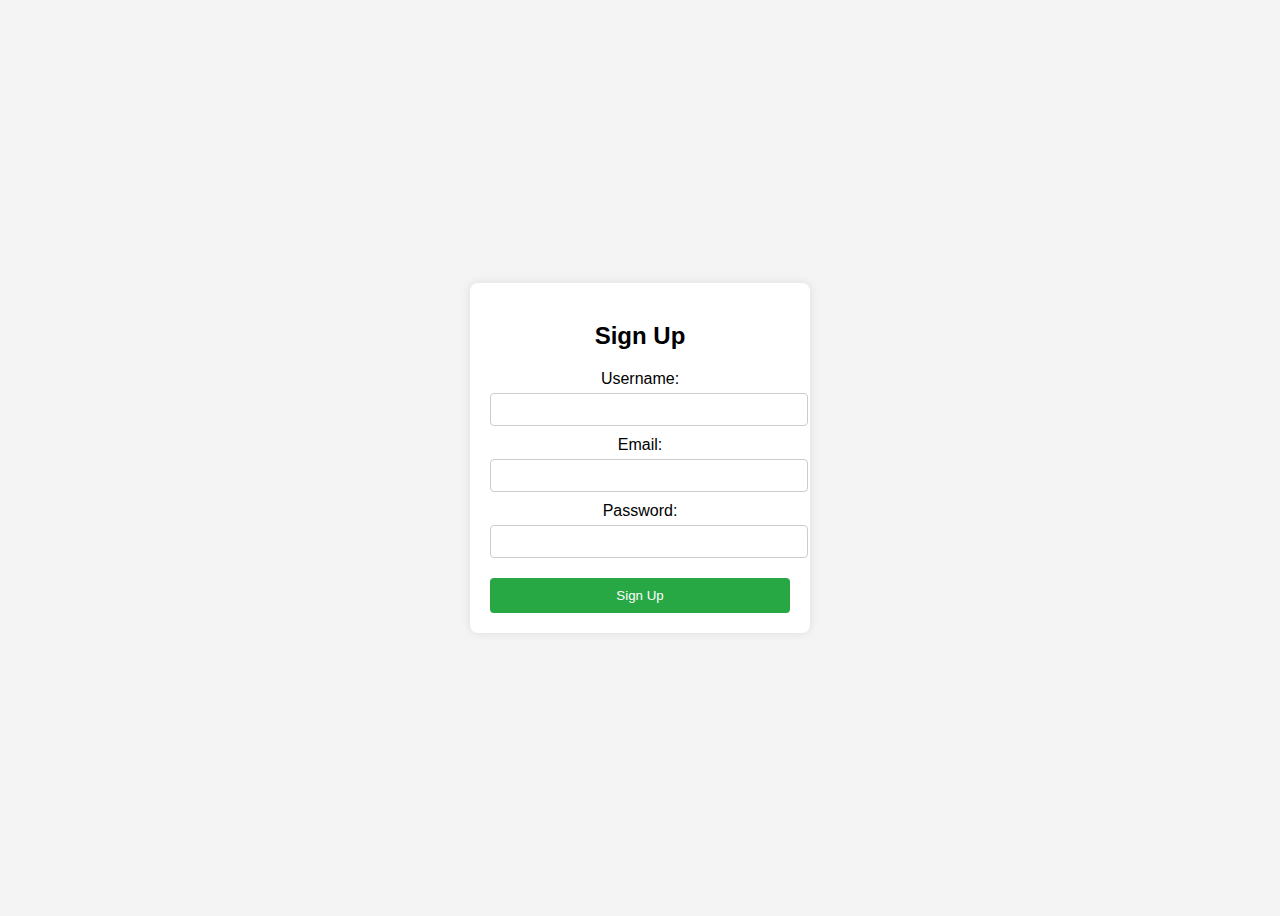
<file: project1/login.html>
<!DOCTYPE html>
<html lang="en">
<head>
    <meta charset="UTF-8">
    <meta name="viewport" content="width=device-width, initial-scale=1.0">
    <title>Sign Up</title>
    <link rel="stylesheet" href="login.css">
</head>
<body>
    <div class="bgvideo">
        
            
    
    </div>

    <div class="container">
        <h2>Sign Up</h2>
        <form id="signupForm">
            <label for="username">Username:</label>
            <input type="text" id="username" name="username" required>

            <label for="email">Email:</label>
            <input type="email" id="email" name="email" required>

            <label for="password">Password:</label>
            <input type="password" id="password" name="password" required>
            

            <button type="submit">Sign Up</button>
        </form>
    </div>

    <script>
        document.getElementById('signupForm').addEventListener('submit', function(e) {
            e.preventDefault();
            // Get the username from the form
            const username = document.getElementById('username').value;
            // Save the username in localStorage
            localStorage.setItem('username', username);
            // Show a success alert
            alert('Sign Up Successful!');
            // Redirect to index.html
            window.location.href = 'index.html';
        });
    </script>
</body>
</html>
</file>
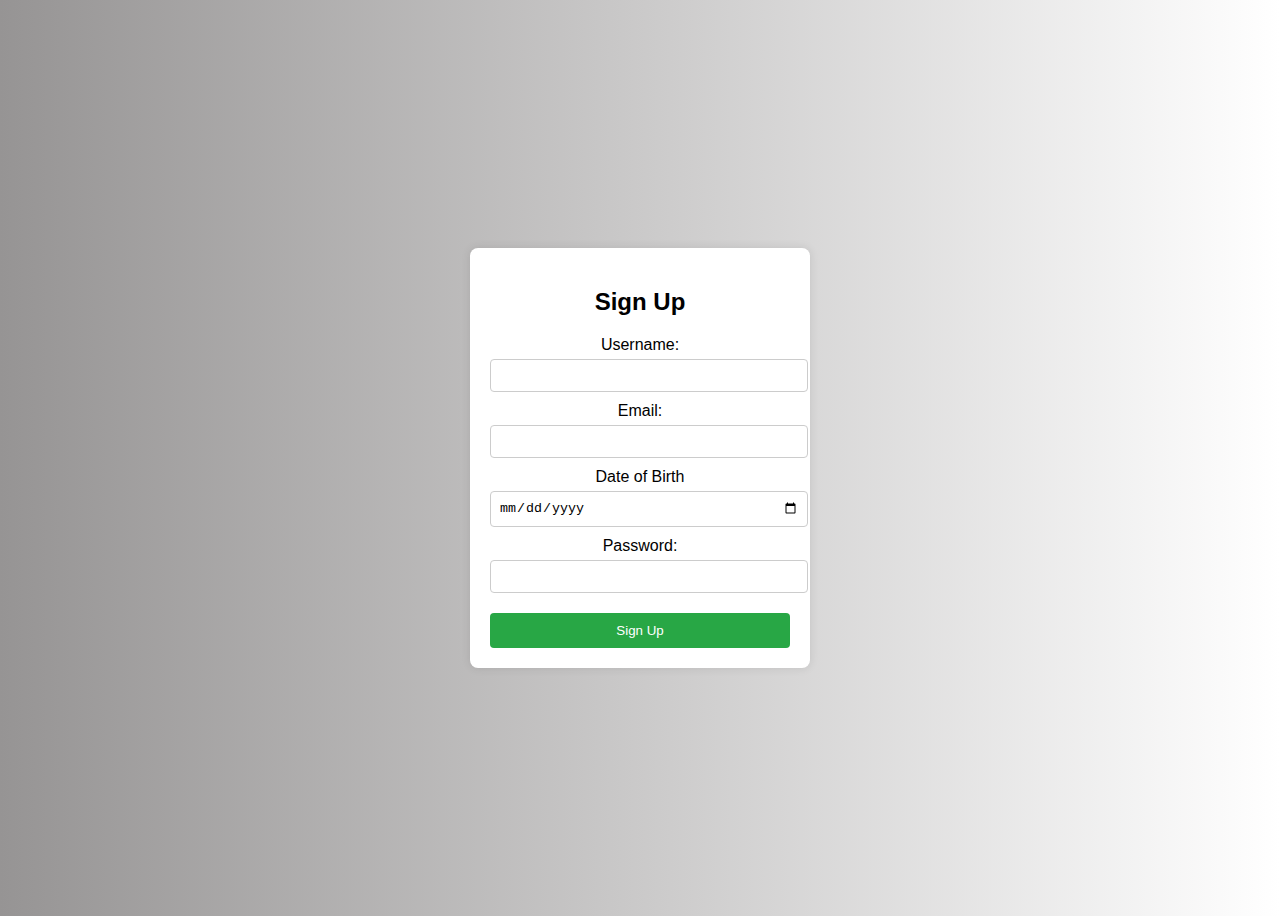
<file: project1/login1.html>
<!DOCTYPE html>
<html lang="en">
<head>
    <meta charset="UTF-8">
    <meta name="viewport" content="width=device-width, initial-scale=1.0">
    <title>Login page</title>
    <link rel="stylesheet" href="login1.css">
</head>
<body>
    <div class="bgvideo">
        
            
    
    </div>

    <div class="container">
        <h2>Sign Up</h2>
        <form id="signupForm">
            <label for="username">Username:</label>
            <input type="text" id="username" name="username" required>

            <label for="email">Email:</label>
            <input type="email" id="email" name="email" required>

            <label for="dob">Date of Birth</label>
            <input type="date" form="id" id="for">

            <label for="password">Password:</label>
            <input type="password" id="password" name="password" required>
            
            

            <button type="submit">Sign Up</button>
        </form>
    </div>

    <script>
        document.getElementById('signupForm').addEventListener('submit', function(e) {
            e.preventDefault();
            // Get the username from the form
            const username = document.getElementById('username').value;
            // Save the username in localStorage
            localStorage.setItem('username', username);
            // Show a success alert
            alert('Sign Up Successful!');
            // Redirect to index.html
            window.location.href = 'index.html';
        });
    </script>
</body>
</html>
</file>
<file: project1/login.css>
body {
    font-family: Arial, sans-serif;
    background-color: #f4f4f4;
    display: flex;
    justify-content: center;
    align-items: center;
    height: 100vh;
}

.container {
    background-color: #fff;
    padding: 20px;
    border-radius: 8px;
    box-shadow: 0 0 10px rgba(0, 0, 0, 0.1);
    width: 300px;
    text-align: center;
}

h2 {
    margin-bottom: 20px;
}

label {
    display: block;
    margin-top: 10px;
}

input {
    width: 100%;
    padding: 8px;
    margin-top: 5px;
    border: 1px solid #ccc;
    border-radius: 4px;
}


input:hover {
    width: 100%;
    padding: 8px;
    margin-top: 5px;
    border: 1px solid #ccc;
    border-radius: 8px;
    background-color: azure;
    
}

button {
    width: 100%;
    padding: 10px;
    background-color: #28a745;
    color: white;
    border: none;
    border-radius: 4px;
    margin-top: 20px;
    cursor: pointer;
}

button:hover {
    background-color: #218838;
}
/* #bgVideo { position: fixed; top: 50%; left: 50%; min-width: 100%; min-height: 100%; width: auto; height: auto; z-index: -1; transform: translate(-50%, -50%); } */
#content { position: relative; 
    z-index: 1; 
    text-align: center; 
    color: white;
}
</file>
<file: project1/login1.css>
body {
    font-family: Arial, sans-serif;
    background-image: linear-gradient(to right,rgb(150, 148, 148),white);
    display: flex;
    justify-content: center;
    align-items: center;
    height: 100vh;
}

.container {
    background-color: #fff;
    padding: 20px;
    border-radius: 8px;
    box-shadow: 0 0 10px rgba(0, 0, 0, 0.1);
    width: 300px;
    text-align: center;
}

h2 {
    margin-bottom: 20px;
}

label {
    display: block;
    margin-top: 10px;
}

input {
    width: 100%;
    padding: 8px;
    margin-top: 5px;
    border: 1px solid #ccc;
    border-radius: 4px;
}


input:hover {
    width: 100%;
    padding: 8px;
    margin-top: 5px;
    border: 1px solid #ccc;
    border-radius: 15px;
    background-color: azure;
    background-color: bisque;
    
}

button {
    width: 100%;
    padding: 10px;
    background-color: #28a745;
    color: white;
    border: none;
    border-radius: 4px;
    margin-top: 20px;
    cursor: pointer;
}

button:hover {
    background-color: #218838;
}
/* #bgVideo { position: fixed; top: 50%; left: 50%; min-width: 100%; min-height: 100%; width: auto; height: auto; z-index: -1; transform: translate(-50%, -50%); } */
#content { position: relative; 
    z-index: 1; 
    text-align: center; 
    color: white;
}
</file>
